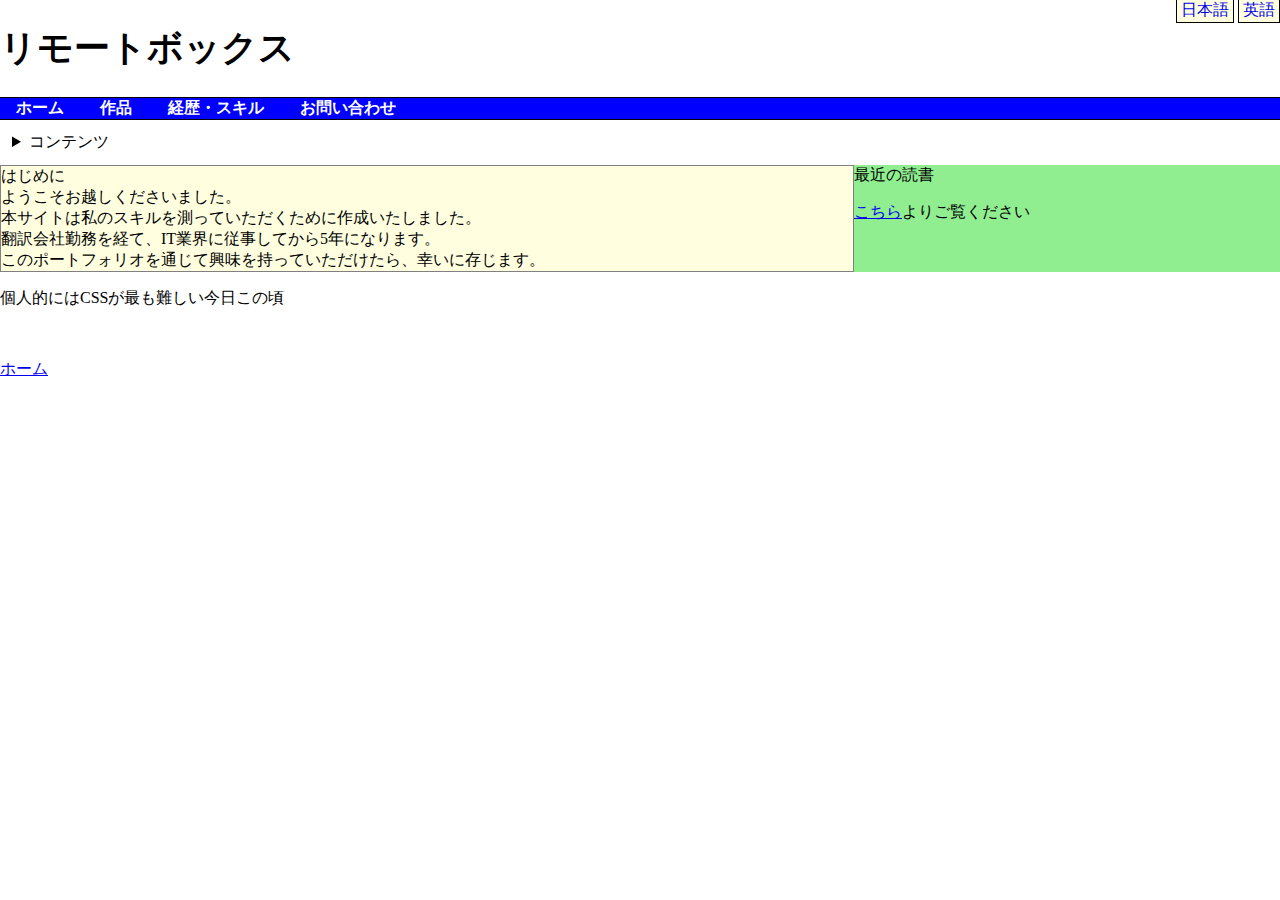
<file: portfolio/index.html>
<!DOCTYPE html>
<html lang="ja">
<head>
    <meta charset="UTF-8">
    <meta http-equiv="X-UA-Compatible" content="IE=edge">
    <meta name="viewport" content="width=device-width, initial-scale=1.0">
    <link rel="stylesheet" href="./sheet/style.css">
    <title>HOME</title>
</head>
<body>
    <div class="blk">
        <div class="jp_head">
            <h1>リモートボックス</h1>
        </div>
        <div class="btns">
            <a href="./index.html">日本語</a>
            <a href="./en_index.html">英語</a>
        </div>
    </div>
    <div class="menu">
        <div class="links">
            <li>
                <a href="./index.html">
                ホーム</a>
            </li>
            <li>
                <a href="./works.html">
                作品</a>
            </li>
            <li>
                <a href="./skills.html">
                経歴・スキル</a>
            </li>
            <li>
                <a href="./contact.html">
                お問い合わせ</a>
            </li>
        </div>
    </div>
    <div>
        <details>
            <summary>コンテンツ</summary>
                <ul class="toc">
                    <li><a href="#clm">はじめに</a>
                    </li>    
                </ul>
        </details>
    </div>
    <main>
        <div class="clms">
            <div class="clm_1" id="clm">
                はじめに <br>
                ようこそお越しくださいました。<br>
                本サイトは私のスキルを測っていただくために作成いたしました。<br>
                翻訳会社勤務を経て、IT業界に従事してから5年になります。<br>
                このポートフォリオを通じて興味を持っていただけたら、幸いに存じます。
            </div>
            <div class="clm_2">
                最近の読書 <br>
                <p><a href="#">こちら</a>よりご覧ください</p>
            </div>
        </div>
    </main>
    <div class="comment">
        <p>個人的にはCSSが最も難しい今日この頃</p>
    </div>
    <footer>
        <a class="foot" href="./index.html">
            ホーム
        </a>
    </footer>
</body>
</html>
</file>
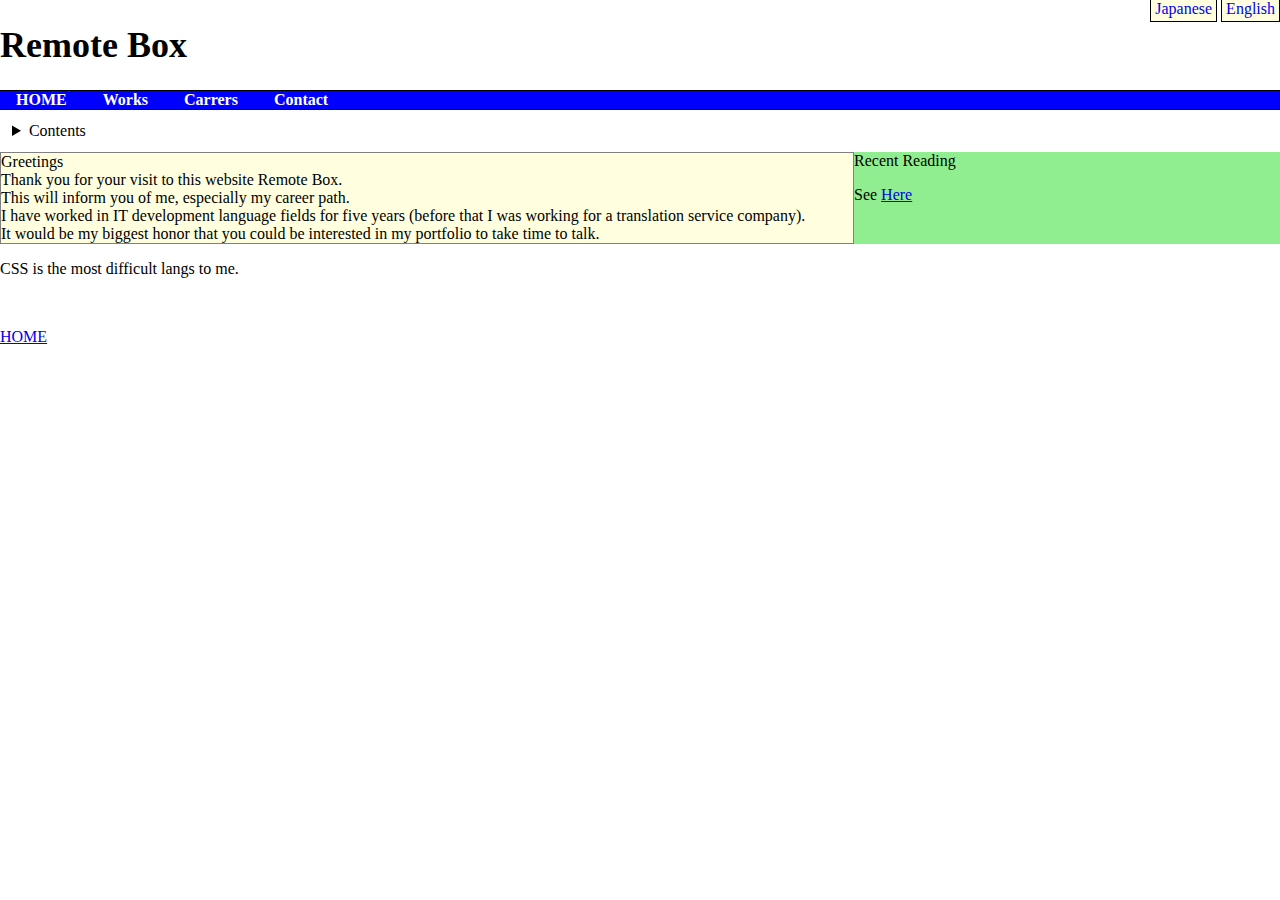
<file: portfolio/en_index.html>
<!DOCTYPE html>
<html lang="en">
<head>
    <meta charset="UTF-8">
    <meta http-equiv="X-UA-Compatible" content="IE=edge">
    <meta name="viewport" content="width=device-width, initial-scale=1.0">
    <link rel="stylesheet" href="./sheet/en_style.css">
    <title>HOME</title>
</head>
<body lang="en">
    <div class="blk">
        <div class="en_head">
            <h1>Remote Box</h1>
        </div>
        <div class="btns">
            <a href="./index.html">Japanese</a>
            <a href="./en_index.html">English</a>
        </div>
    </div>
    <div class="menu">
        <div class="links">
            <li>
                <a href="./index.html">
                HOME</a>
            </li>
            <li>
                <a href="./works.html">
                Works</a>
            </li>
            <li>
                <a href="./skills.html">
                Carrers</a>
            </li>
            <li>
                <a href="./contact.html">
                Contact</a>
            </li>
        </div>
    </div>
    <div>
        <details>
            <summary>Contents</summary>
                <ul class="toc">
                    <li><a href="#clm">Greetings</a>
                    </li>  
                </ul>
        </details>
    </div>
    <main>
        <div class="clms">
            <div class="clm_1" id="clm">
                Greetings <br>
                Thank you for your visit to this website Remote Box.<br>
                This will inform you of me, especially my career path.<br>
                I have worked in IT development language fields for five years (before that I was working for a translation service company).<br>
                It would be my biggest honor that you could be interested in my portfolio to take time to talk.<br>
            </div>
            <div class="clm_2">
                Recent Reading<br>
                <p>See <a href="#">Here</a></p>
            </div>
        </div>
    </main>
    <div class="comment">
        <p>CSS is the most difficult langs to me.</p>
    </div>
    <footer>
        <a class="foot" href="./index.html">
            HOME
        </a>
    </footer>
</body>
</html>
</file>
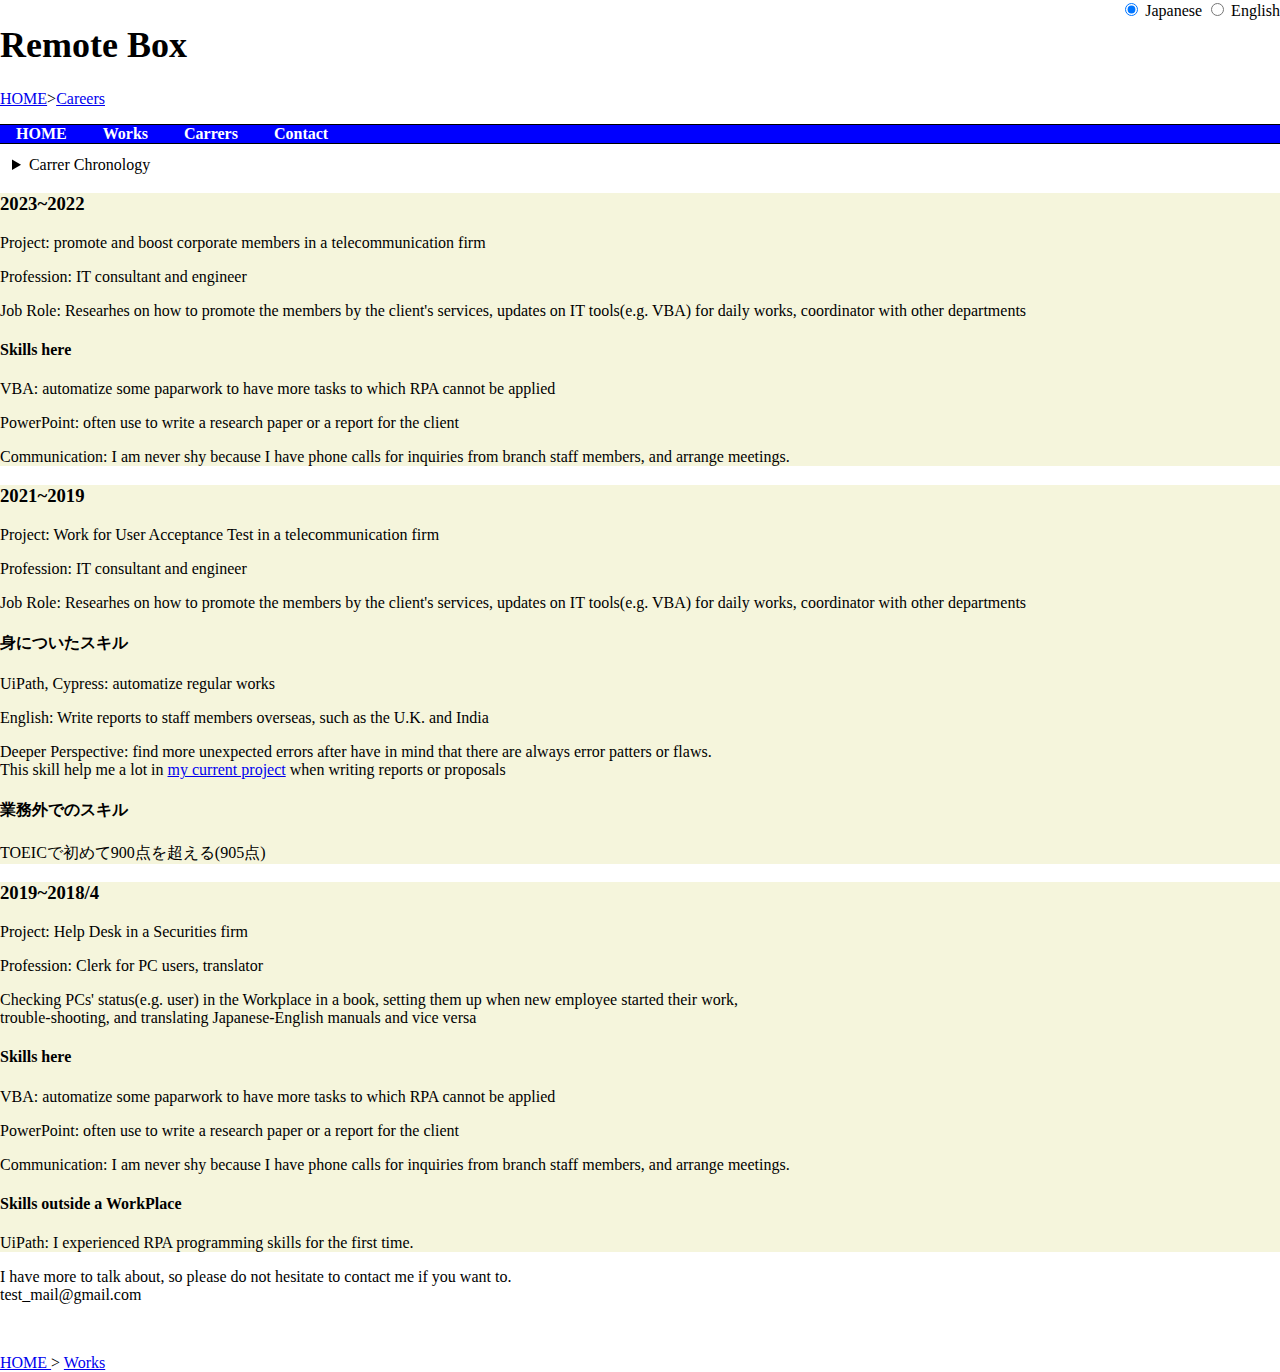
<file: portfolio/skills.html>
<!DOCTYPE html>
<html>
<head>
    <meta charset="UTF-8">
    <meta http-equiv="X-UA-Compatible" content="IE=edge">
    <meta name="viewport" content="width=device-width, initial-scale=1.0">
    <link rel="stylesheet" href="./sheet/skillstyle.css">
    <title>Carrers</title>
</head>
<body>
    <div class="blk">
        <div class="jp_head">
            <h1 class="langCng" lang="ja">リモートボックス</h1>
            <h1 class="langCng" lang="en">Remote Box</h1>
        </div>
        <div class="btns" id="btns">
            <input type="radio" name="langKbn" id="sJa" onClick="langSet('ja')" checked>
            <label for="sJa">
            <span class="langCng" lang="ja">日本語</span>
            <span class="langCng" lang="en">Japanese</span>
            </label>
            <input type="radio" name="langKbn" id="sEn" onClick="langSet('en')">
            <label for="sEn">
            <span class="langCng" lang="ja">英語</span>
            <span class="langCng" lang="en">English</span>
            </label>
        </div>
    </div>
    <nav class="bread">
        <ul>
            <li class="langCng" lang="ja">
                <a href="./index.html">ホーム</a><span>></span><a href="./skills.html">経歴・スキル</a>
            </li>
            <li class="langCng" lang="en">
                <a href="./index.html">HOME</a><span>></span><a href="./skills.html">Careers</a>
            </li>
        </ul>
    </nav>
    <div class="menu">
        <div class="links">
            <li class="langCng" lang="ja">
                <a href="./index.html">
                ホーム</a>
            </li>
            <li class="langCng" lang="ja">
                <a href="./works.html">
                作品</a>
            </li>
            <li class="langCng" lang="ja">
                <a href="./skills.html">
                経歴・スキル</a>
            </li>
            <li class="langCng" lang="ja">
                <a href="./contact.html">
                お問い合わせ</a>
            </li>
            <li class="langCng" lang="en">
                <a href="./index.html">
                HOME</a>
            </li>
            <li class="langCng" lang="en">
                <a href="./works.html">
                Works</a>
            </li>
            <li class="langCng" lang="en">
                <a href="./skills.html">
                Carrers</a>
            </li>
            <li class="langCng" lang="en">
                <a href="./contact.html">
                Contact</a>
            </li>
        </div>
    </div>
    <details class="langCng" lang="ja">
        <summary>キャリア年表</summary>
            <ul class="toc">
                <li><a href="#ja_present">2022年から現在</a>
                </li>
                <li><a href="#ja_past_1">2019年から2021年</a>
                </li>
                <li><a href="#ja_past_2">2018年4月から2019年</a>
                </li>
                <li><a href="#ja_past_3">2018年以前</a>
                </li>
            </ul>
        </details>
        <details class="langCng" lang="en">
            <summary>Carrer Chronology</summary>
                <ul class="toc">
                    <li><a href="#en_present">2023~2022</a>
                    </li>
                    <li><a href="#en_past_1">2021~2019</a>
                    </li>
                    <li><a href="#en_past_2">2018/4~2019<a>
                    </li>
                    <li><a href="#en_past_2">Before 2018</a>
                    </li>
                </ul>
    </details>
    
    <div class="container">
        <div class="years langCng" lang="ja">
            <h3 id="ja_present">2023年から2022年
            </h3>
            <div class="prj">
                <p>プロジェクト:某通信会社における法人会員推進</p>
                <p>職種:ITコンサルタント兼エンジニア</p>
                <p>職務内容：法人会員に関するリサーチ作業、業務ツールの改良、他部署との日程調整など</p>
            </div>
            <div class="workskill">
                <h4>身についたスキル</h4>
                <p>VBA: 定型化した書類業務を自動化できます。</p>
                <p>PowerPoint: 提案書、報告書作成などによく使用します。</p>
                <p>コミュニケーション: 他部署との日程調整や、支店からの問い合わせに日々対応しているので人見知りではありません。</p>
            </div>
        </div>
        <div class="years langCng" lang="en">
            <h3 id="en_present">2023~2022
            </h3>
            <div class="prj">
                <p>Project: promote and boost corporate members in a telecommunication firm</p>
                <p>Profession: IT consultant and engineer</p>
                <p>Job Role: Researhes on how to promote the members by the client's services, updates on IT tools(e.g. VBA) for daily works, coordinator with other departments</p>
            </div>
            <div class="workskill">
                <h4>Skills here</h4>
                <p>VBA: automatize some paparwork to have more tasks to which RPA cannot be applied</p>
                <p>PowerPoint: often use to write a research paper or a report for the client</p>
                <p>Communication: I am never shy because I have phone calls for inquiries from branch staff members, and arrange meetings.</p>
            </div>
        </div>

        <div class="years langCng" lang="ja">
                <h3 id="ja_past_1">2019年から2021年
                </h3>
                <div class="prj">
                    <p>プロジェクト:某通信会社のユーザー受け入れ試験(以下UAT)</p>
                    <p>職種:システムエンジニア兼翻訳者</p>
                    <p>職務内容: UAT試験項目書作成、申請書類の査定自動化、リサーチ結果の英語版作成など</p>
                </div>
                <div class="workskill">
                    <h4>身についたスキル</h4>
                    <p>UiPath, Cypress: 定型化した業務の自動化に従事しました。</p>
                    <p>英語力: 海外チームへの周知のために英語の報告書の作成を担当しました。</p>
                    <p>試験観点: 「どこかに抜け道や穴がある」と考えながら、思わぬエラーの発見につながりました。<a href="#ja_present">現在参画中のプロジェクト</a>においても、提案書作成などで役に立っているスキルです。</p>
                </div>
                <div class="others">
                    <h4>業務外でのスキル</h4>
                    <p>TOEICで初めて900点を超える(905点)</p>
                </div>
        </div>
        <div class="years langCng" lang="en">
                <h3 id="en_present">2021~2019
                </h3>
                <div class="prj">
                    <p>Project: Work for User Acceptance Test in a telecommunication firm</p>
                    <p>Profession: IT consultant and engineer</p>
                    <p>Job Role: Researhes on how to promote the members by the client's services, updates on IT tools(e.g. VBA) for daily works, coordinator with other departments</p>
                </div>
                <div class="workskill">
                    <h4>身についたスキル</h4>
                    <p>UiPath, Cypress: automatize regular works</p>
                    <p>English: Write reports to staff members overseas, such as the U.K. and India</p>
                    <p>Deeper Perspective: find more unexpected errors after have in mind that there are always error patters or flaws. <br>
                    This skill help me a lot in <a href="#en_present">my current project</a> when writing reports or proposals</p>
                </div>
                <div class="others">
                    <h4>業務外でのスキル</h4>
                    <p>TOEICで初めて900点を超える(905点)</p>
                </div>
        </div>
        <div class="years langCng" lang="ja">
            <h3 id="ja_past_2">2018年4月から2019年
            </h3>
            <div class="prj">
                <p>プロジェクト:某証券会社のヘルプデスク</p>
                <p>職種:資産管理者、事務員、翻訳者</p>
                <p>職務内容: 社内のPCの状態(所有者)を台帳管理、新入社員へのPCの手配及びキッティング<br>
                PCトラブル問い合わせ対応、海外チームとの情報共有・情報翻訳</p>
            </div>
            <div class="workskill">
                <h4>身についたスキル</h4>
                <p>MicrosoftOffice: Word, Excel, PowerPointへの経験を深めることができました。</p>
                <p>英語力: 手順書の翻訳などを担当しました。</p>
            </div>
            <div class="others">
                <h4>業務外でのスキル</h4>
                <p>UiPath: ここで初めてWebスクレイピングなどのRPAに触れる。</p>
            </div>
    </div>
    <div class="years langCng" lang="en">
            <h3 id="en_present">2019~2018/4
            </h3>
            <div class="prj">
                <p>Project: Help Desk in a Securities firm</p>
                <p>Profession: Clerk for PC users, translator</p>
                <p> Checking PCs' status(e.g. user) in the Workplace in a book, setting them up when new employee started their work, <br>
                    trouble-shooting, and translating Japanese-English manuals and vice versa</p>
            </div>
            <div class="workskill">
                <h4>Skills here</h4>
                <p>VBA: automatize some paparwork to have more tasks to which RPA cannot be applied</p>
                <p>PowerPoint: often use to write a research paper or a report for the client</p>
                <p>Communication: I am never shy because I have phone calls for inquiries from branch staff members, and arrange meetings.</p>
            </div>
            <div class="others">
                <h4>Skills outside a WorkPlace</h4>
                <p>UiPath: I experienced RPA programming skills for the first time.</p>
            </div>
    </div>
    </div>

    <!-- カラム終わり。ここから下部とフッター -->
    <div class="comment">
        <p class="langCng" lang="ja">ここには書いていない話もあります。ご興味あればご一報を。<br>
            test_mail@gmail.com
        </p>
        <p class="langCng" lang="en">I have more to talk about, so please do not hesitate to contact me if you want to.<br>
            test_mail@gmail.com
        </p>
    </div>
    <footer>
        <div class="langCng" lang="ja">
            <a class="foot" href="./index.html">ホーム
            </a>
            <span>></span>
            <a class="foot" href="./works.html">作品
            </a>
        </div>
        <div class="langCng" lang="en">
            <a class="foot" href="./index.html">HOME
            </a>
            <span>></span>
            <a class="foot" href="./works.html">Works
            </a>
        </div>
    </footer>
    <script src="lang.js"></script>
</body>
</html>
</file>
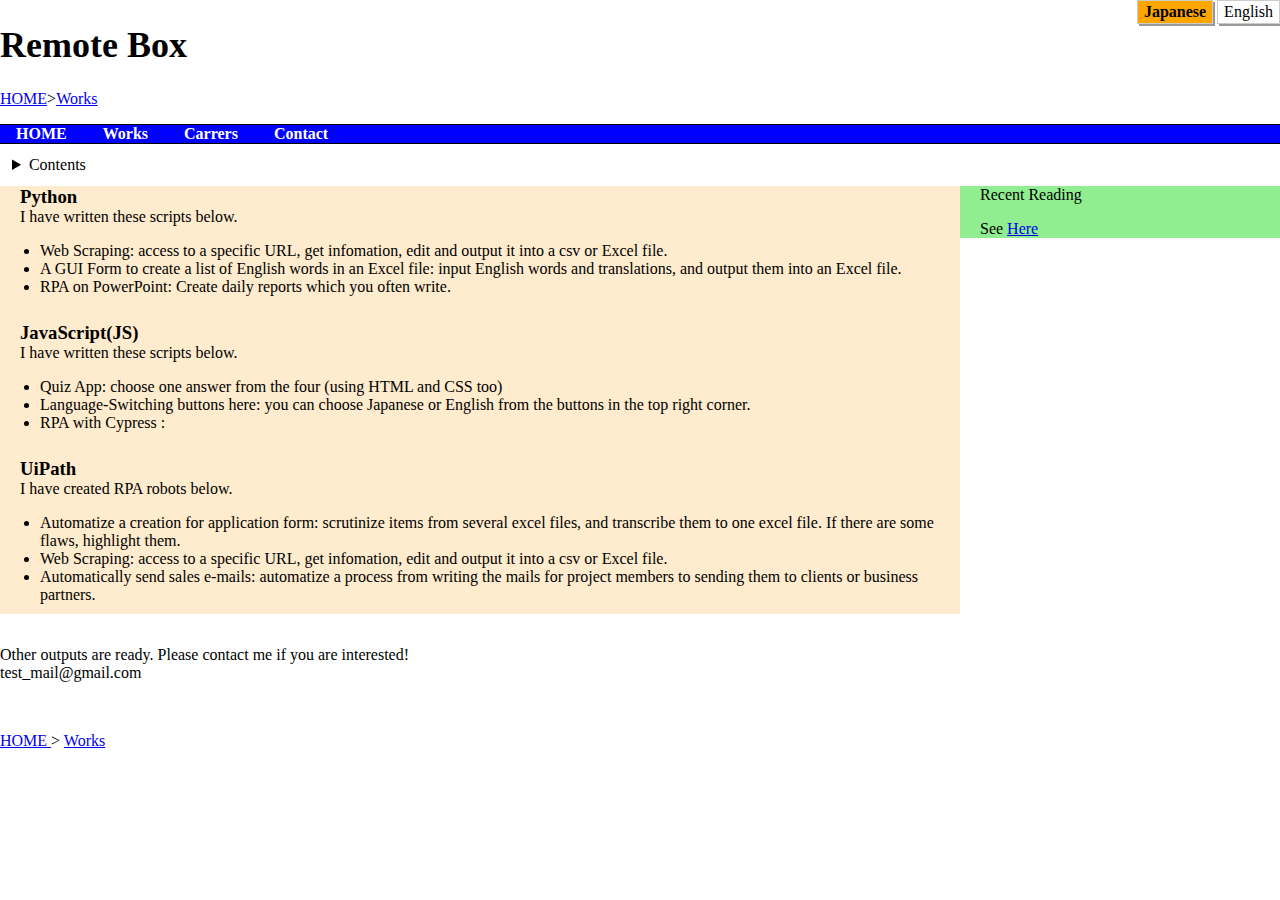
<file: portfolio/works.html>
<!DOCTYPE html>
<html>
<head>
    <meta charset="UTF-8">
    <meta http-equiv="X-UA-Compatible" content="IE=edge">
    <meta name="viewport" content="width=device-width, initial-scale=1.0">
    <link rel="stylesheet" href="./sheet/workstyle.css">
    <title>Works</title>
</head>
<body>
    <div class="blk">
        <div class="jp_head">
            <h1 class="langCng" lang="ja">リモートボックス</h1>
            <h1 class="langCng" lang="en">Remote Box</h1>
        </div>
        <div class="btns" id="btns">
            <input type="radio" name="langKbn" id="sJa" onClick="langSet('ja')" checked>
            <label for="sJa">
            <span class="langCng" lang="ja">日本語</span>
            <span class="langCng" lang="en">Japanese</span>
            </label>
            <input type="radio" name="langKbn" id="sEn" onClick="langSet('en')">
            <label for="sEn">
            <span class="langCng" lang="ja">英語</span>
            <span class="langCng" lang="en">English</span>
            </label>
        </div>
    </div>
    <nav class="bread">
        <ul>
            <li class="langCng" lang="ja">
                <a href="./index.html">ホーム</a><span>></span><a href="./works.html">作品</a>
            </li>
            <li class="langCng" lang="en">
                <a href="./index.html">HOME</a><span>></span><a href="./works.html">Works</a>
            </li>
        </ul>
    </nav>
    <div class="menu">
        <div class="links">
            <li class="langCng" lang="ja">
                <a href="./index.html">
                ホーム</a>
            </li>
            <li class="langCng" lang="ja">
                <a href="./works.html">
                作品</a>
            </li>
            <li class="langCng" lang="ja">
                <a href="./skills.html">
                経歴・スキル</a>
            </li>
            <li class="langCng" lang="ja">
                <a href="./contact.html">
                お問い合わせ</a>
            </li>
            <li class="langCng" lang="en">
                <a href="./index.html">
                HOME</a>
            </li>
            <li class="langCng" lang="en">
                <a href="./works.html">
                Works</a>
            </li>
            <li class="langCng" lang="en">
                <a href="./skills.html">
                Carrers</a>
            </li>
            <li class="langCng" lang="en">
                <a href="./contact.html">
                Contact</a>
            </li>
        </div>
    </div>
    <div>
        <details>
            <summary>Contents</summary>
                <ul class="toc">
                    <div>
                        <li><a>Python</a>
                        </li>
                        <li><a>JavaScript</a>
                        </li>
                        <li><a>UiPath</a>
                        </li>
                    </div>
                </ul>
        </details>
    </div>
    <div class="container">
        <div class="main">
            <div class="main_cnt">
                <div class="clm_1">
                    <div class="langCng" id="clm_ja_py" lang="ja">
                        <h3>Python</h3>
                        Pythonに関しては、以下のスクリプトを作成したことがあります。
                        <ul>
                            <li>
                                Webスクレイピング: 特定のURLから対象のテキストを抽出して、加工編集を加えた後、CSV, Excelファイルに出力
                            </li>
                            <li>
                                英単語リスト作成フォーム: GUI上にて英語とその訳文を入力し、excelファイルに出力。
                            </li>
                            <li>
                                パワーポイントへのRPA : 作成頻度の高い資料つくりを自動化しました。
                            </li>
                        </ul>
                    </div>
                    <div class="langCng" id="clm_en_py" lang="en">
                        <h3>Python</h3>
                        I have written these scripts below.
                        <ul>
                            <li>
                                Web Scraping: access to a specific URL, get infomation, edit and output it into a csv or Excel file.
                            </li>
                            <li>
                                A GUI Form to create a list of English words in an Excel file: input English words and translations, and output them into an Excel file.
                            </li>
                            <li>
                                RPA on PowerPoint: Create daily reports which you often write.
                            </li>
                        </ul>
                    </div>
                    <div class="langCng" lang="ja">
                        <h3 id="clm_ja_js">JavaScript(JS)</h3>
                        JavaScriptに関しては、以下のスクリプトを作成したことがあります。
                        <ul>
                            <li>
                                Quizアプリ: 初めてJSを使用した際に作成した4択クイズ(HTML, CSSも使いました)。
                            </li>
                            <li>
                                本サイトの言語切り替え機能: 画面右上のボタン(日本語、英語)で言語を切り替えます。
                            </li>
                            <li>
                                Cypressを使用した業務自動化: UIの見た目が仕様通りになっているかを自動化しました。
                            </li>
                        </ul>
                    </div>
                    <div class="langCng" lang="en">
                        <h3 id="clm_en_js">JavaScript(JS)</h3>
                        I have written these scripts below.
                        <ul>
                            <li>
                                Quiz App: choose one answer from the four (using HTML and CSS too)
                            </li>
                            <li>
                                Language-Switching buttons here: you can choose Japanese or English from the buttons in the top right corner.
                            </li>
                            <li>
                                RPA with Cypress : 
                            </li>
                        </ul>
                    </div>
                    <div class="langCng" lang="ja">
                        <h3 id="clm_ja_ui">UiPath</h3>
                        UiPathに関しては、以下のRPAロボットを作成したことがあります。
                        <ul>
                            <li>
                                申請書類作成の自動化: 複数の書類を精査し、1つのExcelファイルに必須事項転記。不備があれば、ハイライトする。
                            </li>
                            <li>
                                Webスクレイピング: 特定のURLから対象のテキストを抽出して、加工編集後にExcelに出力。
                            </li>
                            <li>
                                営業メール送信自動化：要因募集のメールを自動で顧客アドレスへ送信する。
                            </li>
                        </ul>
                    </div>
                    <div class="langCng" lang="en">
                        <h3 id="clm_en_ui">UiPath</h3>
                        I have created RPA robots below.
                        <ul>
                            <li>
                                Automatize a creation for application form: scrutinize items from several excel files, and transcribe them to one excel file. If there are some flaws, highlight them.
                            </li>
                            <li>
                                Web Scraping: access to a specific URL, get infomation, edit and output it into a csv or Excel file.
                            </li>
                            <li>
                                Automatically send sales e-mails: automatize a process from writing the mails for project members to sending them to clients or business partners. 
                            </li>
                        </ul>
                    </div>
                </div>
            </div>
        </div>
        <!-- Side Column -->
        <div class="sub">
            <div class="sub_cnt">
                <div class="clm_2">
                    <div class="langCng" lang="ja">
                        最近の読書 <br>
                        <p><a href="#">こちら</a>よりご覧ください</p>
                    </div>
                    <div class="langCng" lang="en">
                        Recent Reading <br>
                        <p>See <a href="#">Here</a></p>
                    </div>
                </div>
            </div>
        </div>
    </div>

    <!-- カラム終わり。ここから下部とフッター -->
    <div class="comment">
        <p class="langCng" lang="ja">上記以外のアウトプットについては、下記にご一報ください<br>
            test_mail@gmail.com
        </p>
        <p class="langCng" lang="en">Other outputs are ready. Please contact me if you are interested!<br>
            test_mail@gmail.com
        </p>
    </div>
    <footer>
        <div class="langCng" lang="ja">
            <a class="foot" href="./index.html">ホーム
            </a>
            <span>></span>
            <a class="foot" href="./works.html">作品
            </a>
        </div>
        <div class="langCng" lang="en">
            <a class="foot" href="./index.html">HOME
            </a>
            <span>></span>
            <a class="foot" href="./works.html">Works
            </a>
        </div>
    </footer>
    <script src="lang.js"></script>
</body>
</html>
</file>
<file: portfolio/sheet/style.css>
body{
    margin: 0;
}
.blk{
    background-color: aqua;
}
.jp_head{
    float: left;
}
h1{
    font-size: 36px;
}
.btns{
    float: right;
}
.btns a{
    text-decoration: none;
    background-color: lightyellow;
    border: 1.5px solid;
    border-color: black;
    padding: 4px;
}
.menu{
    clear: both;
    background-color: blue;
    border-top: 1px solid;
    border-bottom: 1px solid;
}
.links li{
    display: inline;
}

.links li a{
    text-decoration: none;
    color:white;
    font-weight: bold;
    padding: 1em;
}
details{
    clear: both;
    margin: 12px;
}
ul.toc{
    background-color: lightgray;
    width: 100px;
    height: auto;
}
.clms{
    display: flex;
    height: auto;
}
.clm_1{
    background-color: lightyellow;
    flex:2;
    margin-right: auto;
    border: 0.5px solid gray;
}
.clm_2{
    flex:1;
    background-color:lightgreen;
    margin-left: auto;
}
.comment{
    clear: both;
}
footer{
    margin-top: 50px;
}
</file>
<file: portfolio/sheet/en_style.css>
body{
    margin: 0;
}
.blk{
    background-color: aqua;
}
.en_head{
    float: left;
}
h1{
    font-size: 36px;
}
.btns{
    float: right;
}
.btns a{
    text-decoration: none;
    background-color: lightyellow;
    border: 1.5px solid;
    border-color: black;
    padding: 4px;
}
.menu{
    clear: both;
    background-color: blue;
    border-top: 1px solid;
    border-bottom: 1px solid;
}
.links li{
    display: inline;
}

.links li a{
    text-decoration: none;
    color:white;
    font-weight: bold;
    padding: 1em;
}
details{
    clear: both;
    margin: 12px;
}
ul.toc{
    background-color: lightgray;
    width: 100px;
    height: auto;
}
.clms{
    display: flex;
    height: auto;
}
.clm_1{
    background-color: lightyellow;
    flex:2;
    margin-right: auto;
    border: 0.5px solid gray;
}
.clm_2{
    flex:1;
    background-color:lightgreen;
    margin-left: auto;
}
.comment{
    clear: both;
}
footer{
    margin-top: 50px;
}
</file>
<file: portfolio/sheet/skillstyle.css>
body{
    margin: 0;
}
.blk{
    background-color: aqua;
}
.jp_head{
    float: left;
}
h1{
    font-size: 36px;
}
.btns{
    float: right;
}
.btns a{
    text-decoration: none;
    background-color: lightyellow;
    border: 1.5px solid;
    border-color: black;
    padding: 4px;
}
nav{
    clear: both;
}
nav>ul{
    margin-left: 0;
    padding: 0;
}
nav>ul>li{
    list-style: none;
}
.menu{
    clear: both;
    background-color: blue;
    border-top: 1px solid;
    border-bottom: 1px solid;
}
.links li{
    display: inline;
}

.links li a{
    text-decoration: none;
    color:white;
    font-weight: bold;
    padding: 1em;
}
/* 目次 */
details{
    clear: both;
    margin: 12px;
}
ul.toc{
    background-color: lightgray;
    width: 100px;
    height: auto;
}

/* ここから大枠 */
div.years{
    background-color: beige;
}
/* 大枠終了 */
.comment{
    clear: both;
}
footer{
    margin-top: 50px;
}
</file>
<file: portfolio/sheet/workstyle.css>
body{
    margin: 0;
}
.blk{
    background-color: aqua;
}
.jp_head{
    float: left;
}
h1{
    font-size: 36px;
}
.btns{
    float: right;
}
nav{
    clear: both;
}
nav>ul{
    padding-left: 0;
}
nav>ul>li{
    list-style: none;
}
.menu{
    background-color: blue;
    border-top: 1px solid;
    border-bottom: 1px solid;
}
.links li{
    display: inline;
}

.links li a{
    text-decoration: none;
    color:white;
    font-weight: bold;
    padding: 1em;
}

details{
    clear: both;
    margin: 12px;
}
ul.toc{
    background-color: lightgray;
    width: 100px;
    height: auto;
}
/* Columns of Contents: 2 to 2 */
/* 大枠部分 */
.container{
    display: flex;
}
.main{
    flex: 3;
}
.sub{
    flex: 1;
}


/* Main内容 */
.clm_1{
    background-color: blanchedalmond;
}
.clm_1>div{
    margin-left: 20px;
}
.clm_1>div>h3{
    margin: 0;
}
.clm_1>div>ul{
    padding-left: 20px;
    padding-bottom: 10px;
}
.clm_1>div>ul>li{
    margin: 0;
}
/* Sub内容 */
.clm_2{
    background-color: lightgreen;
    
}
.clm_2>div{
    border-color: darkgreen;
    padding-left: 20px;
    
}

/* ページ下部分 */
.comment{
    clear: both;
}
footer{
    margin-top: 50px;
}

/* === ラジオボタンは非表示 ================== */
#btns input[type="radio"]{
    display    : none;
}
   
   /* === 各ラジオボタンのラベルをボタンに変更 == */
#btns label{
    display    : inline-block;
    border     : 1px solid #ccc;
    box-shadow : 2px 2px #999;
    padding    : 2px 6px;
}
   
   /* === 選択されている言語のラベル色を変更 ==== */
#btns input[type="radio"]:checked + label {
    background :orange;
    font-weight: bold;
}
</file>
